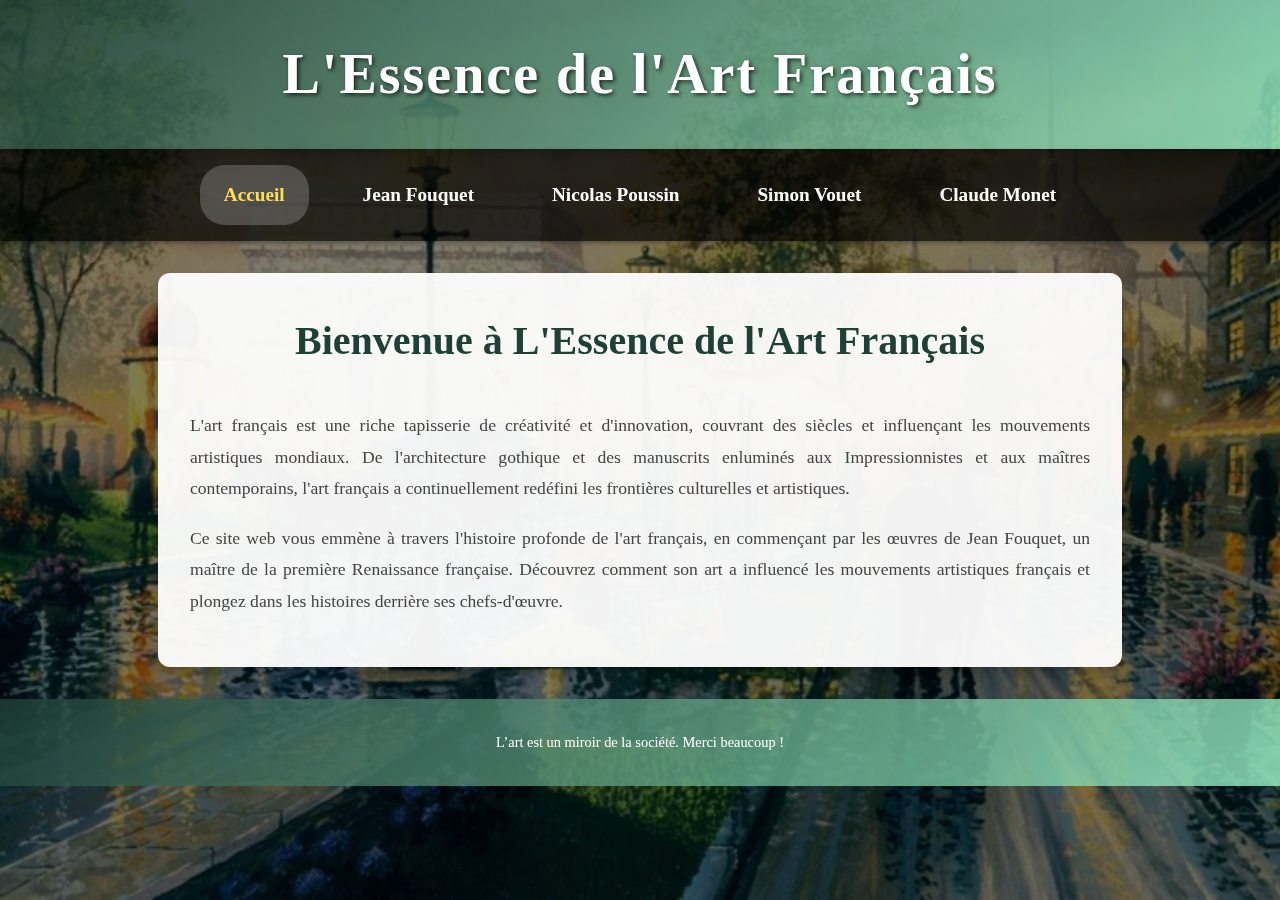
<file: index.html>
<!DOCTYPE html>
<html lang="fr">

<head>
    <meta charset="UTF-8">
    <meta name="viewport" content="width=device-width, initial-scale=1.0">
    <title>L'Essence de l'Art Français</title>
    <link rel="stylesheet" href="style.css">
</head>

<body>
    <header>
        <h1>L'Essence de l'Art Français</h1>
    </header>
    <nav>
        <a href="index.html">Accueil</a>
        <a href="jeanfouquet.html">Jean Fouquet</a>
        <a href="nicolas.html">Nicolas Poussin</a>
        <a href="simon.html">Simon Vouet</a>
        <a href="monet.html">Claude Monet</a>
    </nav>
    <div class="container">
        <h2>Bienvenue à L'Essence de l'Art Français</h2>
        <p>L'art français est une riche tapisserie de créativité et d'innovation, couvrant des siècles et influençant les mouvements artistiques mondiaux. De l'architecture gothique et des manuscrits enluminés aux Impressionnistes et aux maîtres contemporains, l'art français a continuellement redéfini les frontières culturelles et artistiques.</p>
        <p>Ce site web vous emmène à travers l'histoire profonde de l'art français, en commençant par les œuvres de Jean Fouquet, un maître de la première Renaissance française. Découvrez comment son art a influencé les mouvements artistiques français et plongez dans les histoires derrière ses chefs-d'œuvre.</p>
    </div>
    <footer>
        <p>L’art est un miroir de la société. Merci beaucoup !</p>
    </footer>
    <script src="script.js"></script>
</body>

</html>
</file>
<file: style.css>
ul {
    list-style-type: none;
}

li {
    margin: 10px 0;
}

a {
    text-decoration: none;
    color: #2b7a78;
    font-weight: bold;
    transition: color 0.3s ease;
}

a:hover {
    color: #17252a;
}

.image-container {
    display: none;
    position: fixed;
    top: 50%;
    left: 50%;
    transform: translate(-50%, -50%);
    max-width: 80%;
    max-height: 80%;
    z-index: 1000;
    /* Ensure it appears above other elements */
}

.image-container img {
    width: 100%;
    height: auto;
}

.overlay {
    position: fixed;
    top: 0;
    left: 0;
    width: 100%;
    height: 100%;
    background: rgba(0, 0, 0, 0.7);
    /* Darker background */
    display: none;
    z-index: 999;
    /* Ensure it appears below the image container */
}

body {
    font-family: Arial, sans-serif;
    margin: 0;
    padding: 0;
    line-height: 1.6;
    background-color: #f5f5f5;
    color: #333;
}

header {
    background-color: #333;
    color: #fff;
    padding: 1rem 0;
    text-align: center;
}

nav {
    background: #555;
    color: #fff;
    text-align: center;
    padding: 0.5rem 0;
}

nav a {
    color: #fff;
    margin: 0 15px;
    text-decoration: none;
}

nav a:hover {
    text-decoration: underline;
}

.container {
    padding: 2rem;
    max-width: 900px;
    margin: 0 auto;
    background: #fff;
    border-radius: 8px;
    box-shadow: 0 0 10px rgba(0, 0, 0, 0.1);
}

footer {
    text-align: center;
    padding: 1rem 0;
    background: #333;
    color: #fff;
    margin-top: 2rem;
}

/* Global Styles */
body {
    margin: 0;
    font-family: 'Georgia', serif;
    background: url('background.webp') no-repeat center center fixed;
    /* Background image */
    background-size: cover;
    /* Makes the image cover the entire viewport */
    color: #333;
    line-height: 1.8;
    position: relative;
    /* Required for overlay effect */
}

/* Optional: Semi-Transparent Overlay for Text Readability */
body::before {
    content: '';
    position: fixed;
    top: 0;
    left: 0;
    width: 100%;
    height: 100%;
    background: rgba(0, 0, 0, 0.5);
    /* Black overlay with 50% transparency */
    z-index: -1;
    /* Ensures the overlay stays behind content */
}

/* Header */
header {
    background: linear-gradient(135deg, rgba(31, 64, 55, 0.8), rgba(153, 242, 200, 0.8));
    /* Gradient for header */
    color: #fff;
    text-align: center;
    padding: 1.5rem 0;
    box-shadow: 0 4px 8px rgba(0, 0, 0, 0.2);
}

header h1 {
    font-size: 3.5rem;
    margin: 0;
    text-shadow: 2px 2px 4px rgba(0, 0, 0, 0.7);
    letter-spacing: 2px;
}

/* Navigation */
nav {
    display: flex;
    justify-content: center;
    background: rgba(0, 0, 0, 0.7);
    /* Semi-transparent black */
    padding: 1rem 0;
    position: sticky;
    top: 0;
    z-index: 10;
    box-shadow: 0 2px 4px rgba(0, 0, 0, 0.3);
}

nav a {
    color: #fff;
    text-decoration: none;
    padding: 0.8rem 1.5rem;
    font-size: 1.2rem;
    font-weight: bold;
    transition: background 0.4s, color 0.4s;
    border-radius: 25px;
}

nav a:hover {
    background: linear-gradient(135deg, #fcb69f, #ffecd2);
    /* Gradient hover effect */
    color: #333;
}

nav a.active {
    background: rgba(255, 255, 255, 0.2);
    color: #ffdd57;
    border-bottom: 3px solid #ffdd57;
}

/* Main Content */
.container {
    max-width: 900px;
    margin: 2rem auto;
    background: rgba(255, 255, 255, 0.95);
    /* Soft white with slight transparency */
    padding: 2rem;
    border-radius: 12px;
    box-shadow: 0 6px 12px rgba(0, 0, 0, 0.2);
    animation: fadeIn 1s ease-in-out;
}

.container h2 {
    font-size: 2.5rem;
    color: #1f4037;
    margin-top: 0;
    text-align: center;
}

.container p {
    font-size: 1.1rem;
    color: #444;
    text-align: justify;
}

/* Footer */
footer {
    text-align: center;
    padding: 1rem 0;
    background: linear-gradient(135deg, rgba(31, 64, 55, 0.8), rgba(153, 242, 200, 0.8));
    color: #fff;
    margin-top: 2rem;
    font-size: 0.9rem;
}

/* Button Styles */
button {
    font-size: 1rem;
    font-weight: bold;
    color: white;
    background: linear-gradient(135deg, #ff9a9e, #fad0c4);
    /* Vibrant button gradient */
    border: none;
    padding: 10px 20px;
    border-radius: 50px;
    cursor: pointer;
    transition: background 0.4s, transform 0.3s;
    box-shadow: 0 4px 8px rgba(0, 0, 0, 0.2);
}

button:hover {
    background: linear-gradient(135deg, #fbc2eb, #a6c1ee);
    /* Gradient hover effect */
    transform: scale(1.05);
}

/* Scroll-to-Top Button */
button.scroll-to-top {
    position: fixed;
    bottom: 20px;
    right: 20px;
    font-size: 1.2rem;
    padding: 10px 15px;
    border-radius: 50%;
    box-shadow: 0 6px 10px rgba(0, 0, 0, 0.3);
    display: none;
    opacity: 0;
    transition: opacity 0.3s, transform 0.3s;
}

button.scroll-to-top.show {
    display: block;
    opacity: 1;
    transform: translateY(-10px);
}

/* Animations */
@keyframes fadeIn {
    from {
        opacity: 0;
        transform: translateY(20px);
    }

    to {
        opacity: 1;
        transform: translateY(0);
    }
}

/* Media Queries for Responsiveness */
@media (max-width: 768px) {
    nav {
        flex-direction: column;
    }

    nav a {
        margin: 5px 0;
    }

    .container {
        padding: 1.5rem;
    }

    header h1 {
        font-size: 2.5rem;
    }
}
</file>
